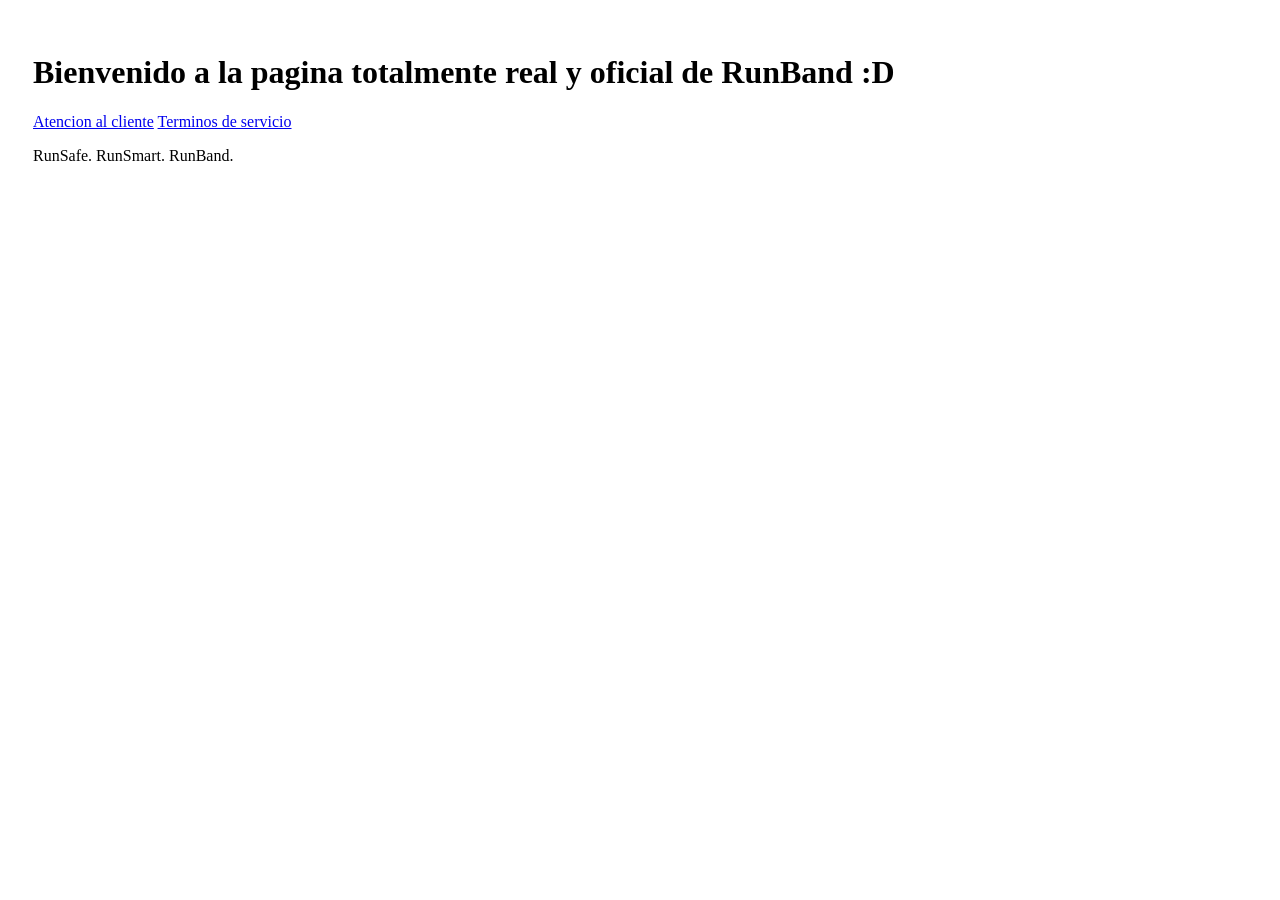
<file: RunBand/index.html>
<!DOCTYPE html>
<html>
  <head>
    <title>RunBand</title>
    <link rel="stylesheet" href="styles.css" />
  </head>
  <body>
      <h1>Bienvenido a la pagina totalmente real y oficial de RunBand :D</h1>
      <a href="page1.html">Atencion al cliente</a>
      <a href="page2.html">Terminos de servicio</a>
      
  </body>
    <footer>
   <p>RunSafe. RunSmart. RunBand.</p>
  </footer>
</html>
</file>
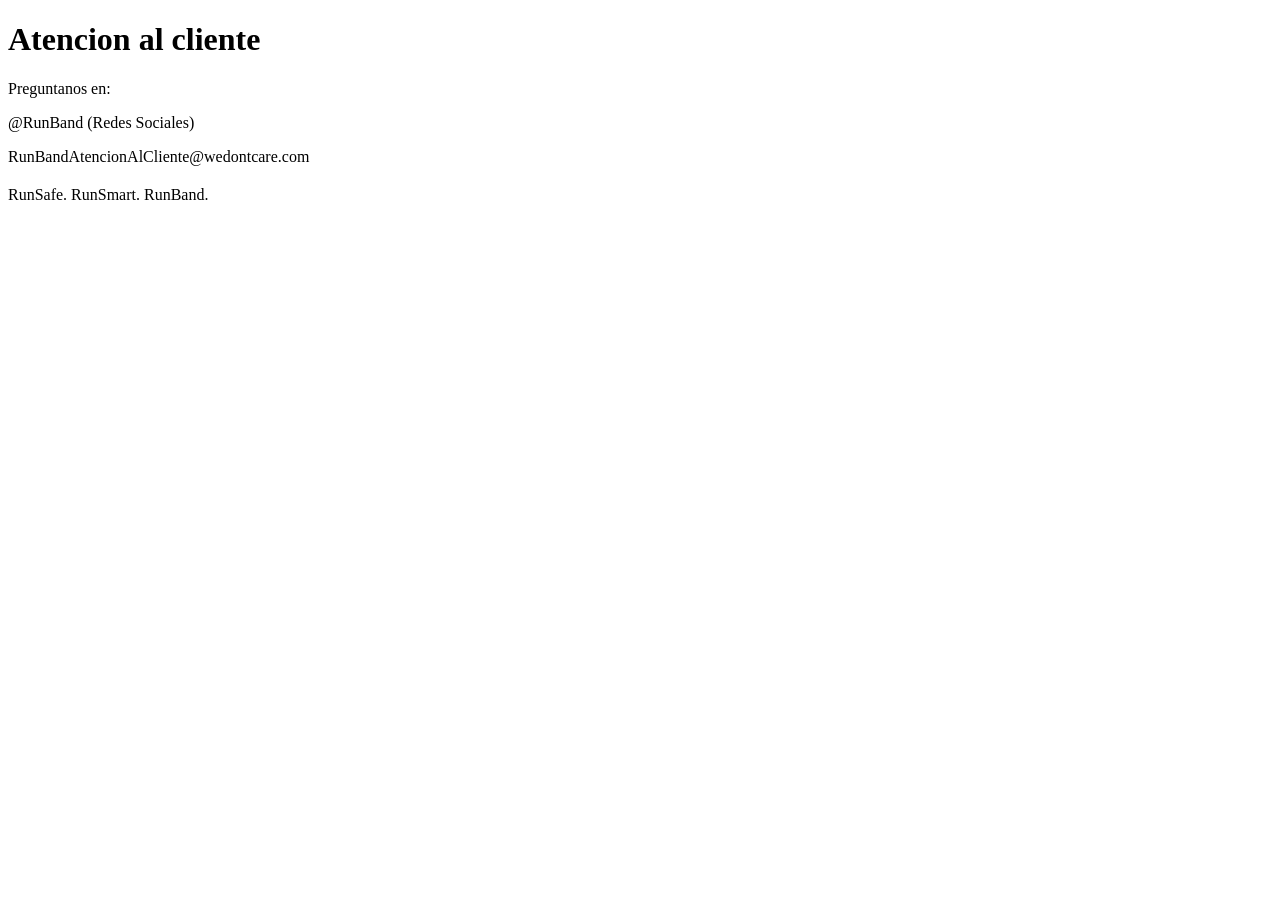
<file: RunBand/page1.html>
<!DOCTYPE html>
<html>
  <head>
    <title>RunBand</title>
  </head>
  <body>
      <h1>Atencion al cliente</h1>
      <p>Preguntanos en:</p>
      <p>@RunBand (Redes Sociales)</p>
      <p>RunBandAtencionAlCliente@wedontcare.com</p>
      <h2></h2>
  </body>
  <footer>
   <p>RunSafe. RunSmart. RunBand.</p>
  </footer>
  
</html>
</file>
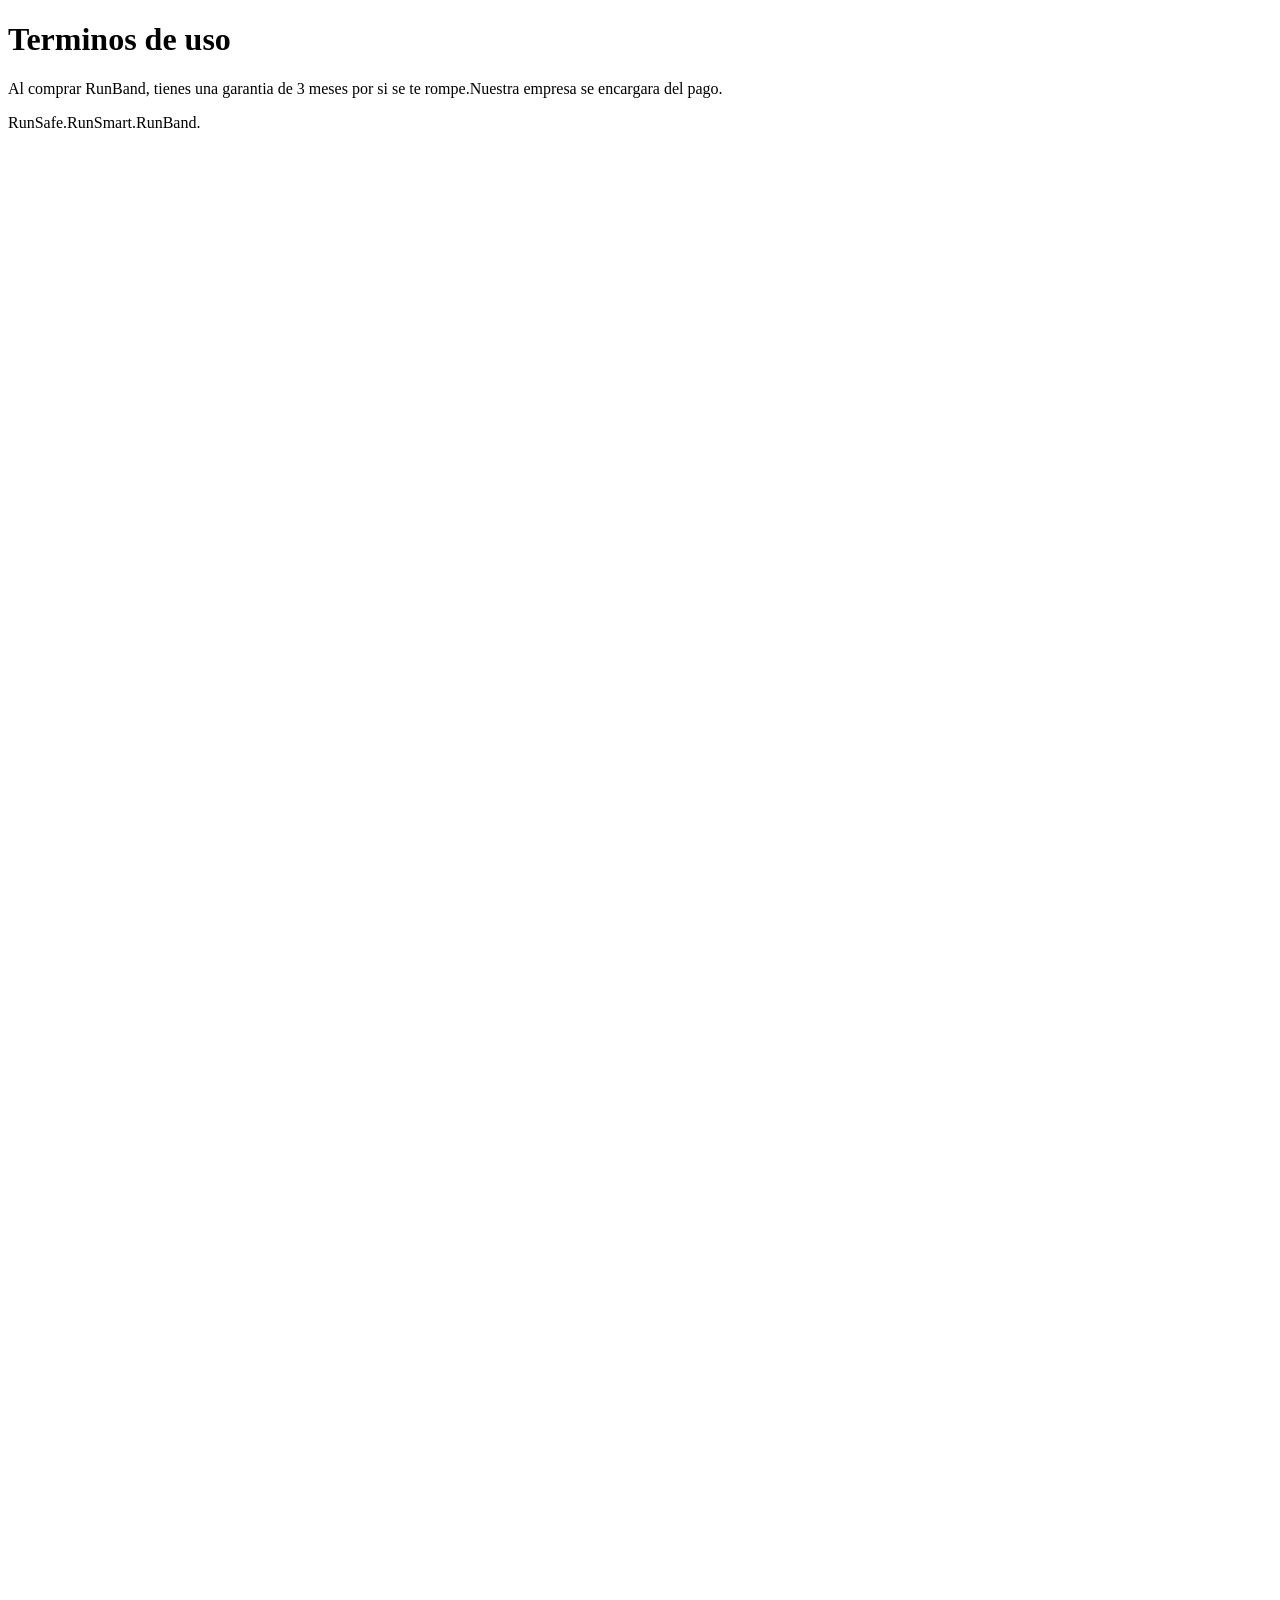
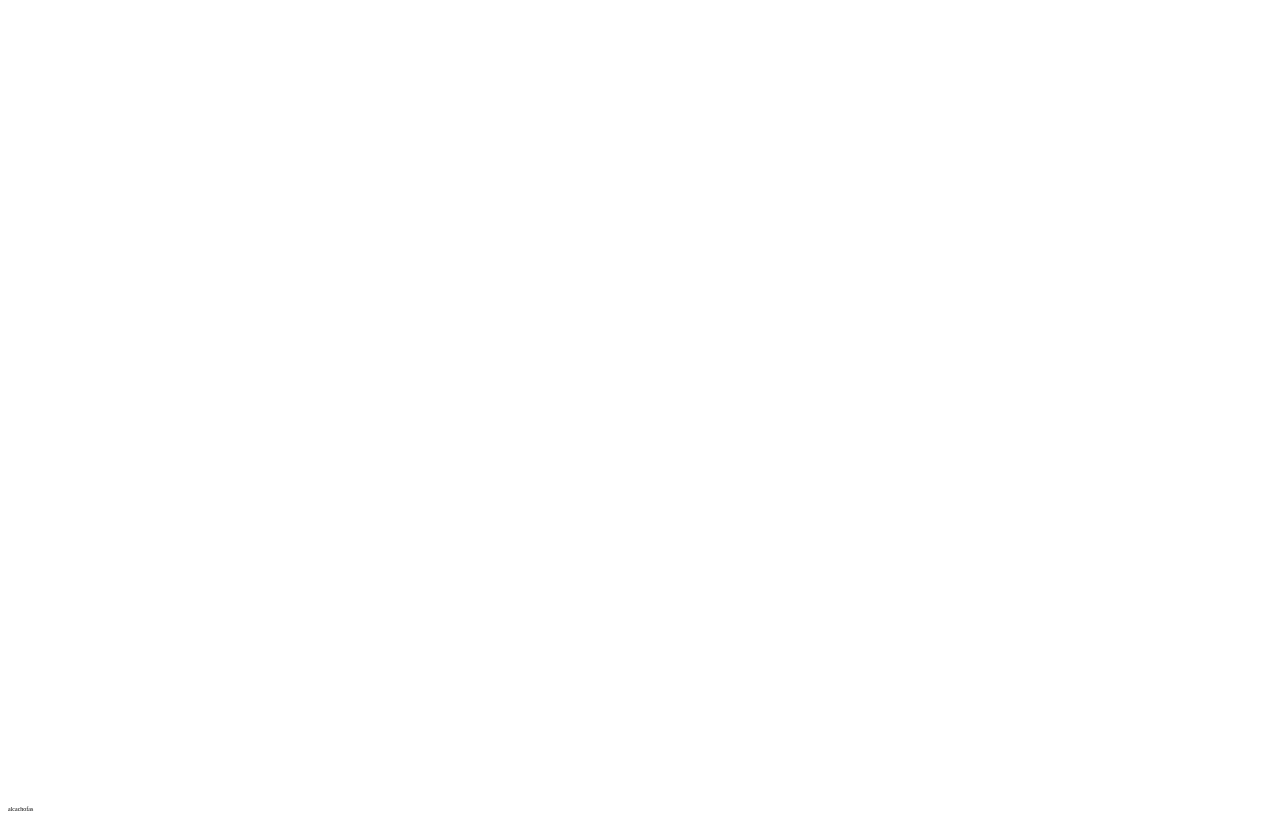
<file: RunBand/page2.html>
<!DOCTYPE html>
<html>
  <head>
    <title>RunBand</title>
    <style>
      div {
        
        position:absolute;
        top:7200px;
        font-size:6px;
      }
      h4 {
        color:white;
        font-size:6px;
        position:absolute;
        top:3600px
      }
    </style>
  </head>
  <body>
      <h1>Terminos de uso</h1>
      <p>Al comprar RunBand, tienes una garantia de 3 meses por si se te rompe.Nuestra empresa se encargara del pago.</p>
      <p>RunSafe.RunSmart.RunBand.</p>
      <h4>No se aceptan devoluciones si tu producto llega defectuoso no nos hacemos responsables de ello. El precio final no lleva IVA, el cual se cobrará despues del pago ya realizado. El transporte para ventas online será cobrado con 200€ extra para pagarnos unas buenas vacaciones en la playa y un pisito.Al comprar este producto aceptas darnos toda tu herencia y si mueres darnos todas tus pertenencas. RunSafe.RunSmart.RunBand. Tambien nos debes invitar a un bocata y darnos tu tarjeta de credito entera, tus datos bancarios, DNI, contraseñas y todas tus cookies. Al leer esto aceptas que te robemos los organos y los vendamos en Wallapop, a parte de sacrificar cabras cada noche para rezar a Pitoco (aqui tienes una foto) y darme las buenas tardes por todo este tiempo perdido haciendo esto porque me aburro y no tengo nada mejor que hacer con mi vida  </h4>
      <div><p>alcachofas</p></div>
  </body>
  
</html>
</file>
<file: RunBand/styles.css>
body{
  padding: 25px;
}
.title {
	color: #5C6AC4;
}
h4 {
  top=7200px
}
</file>
